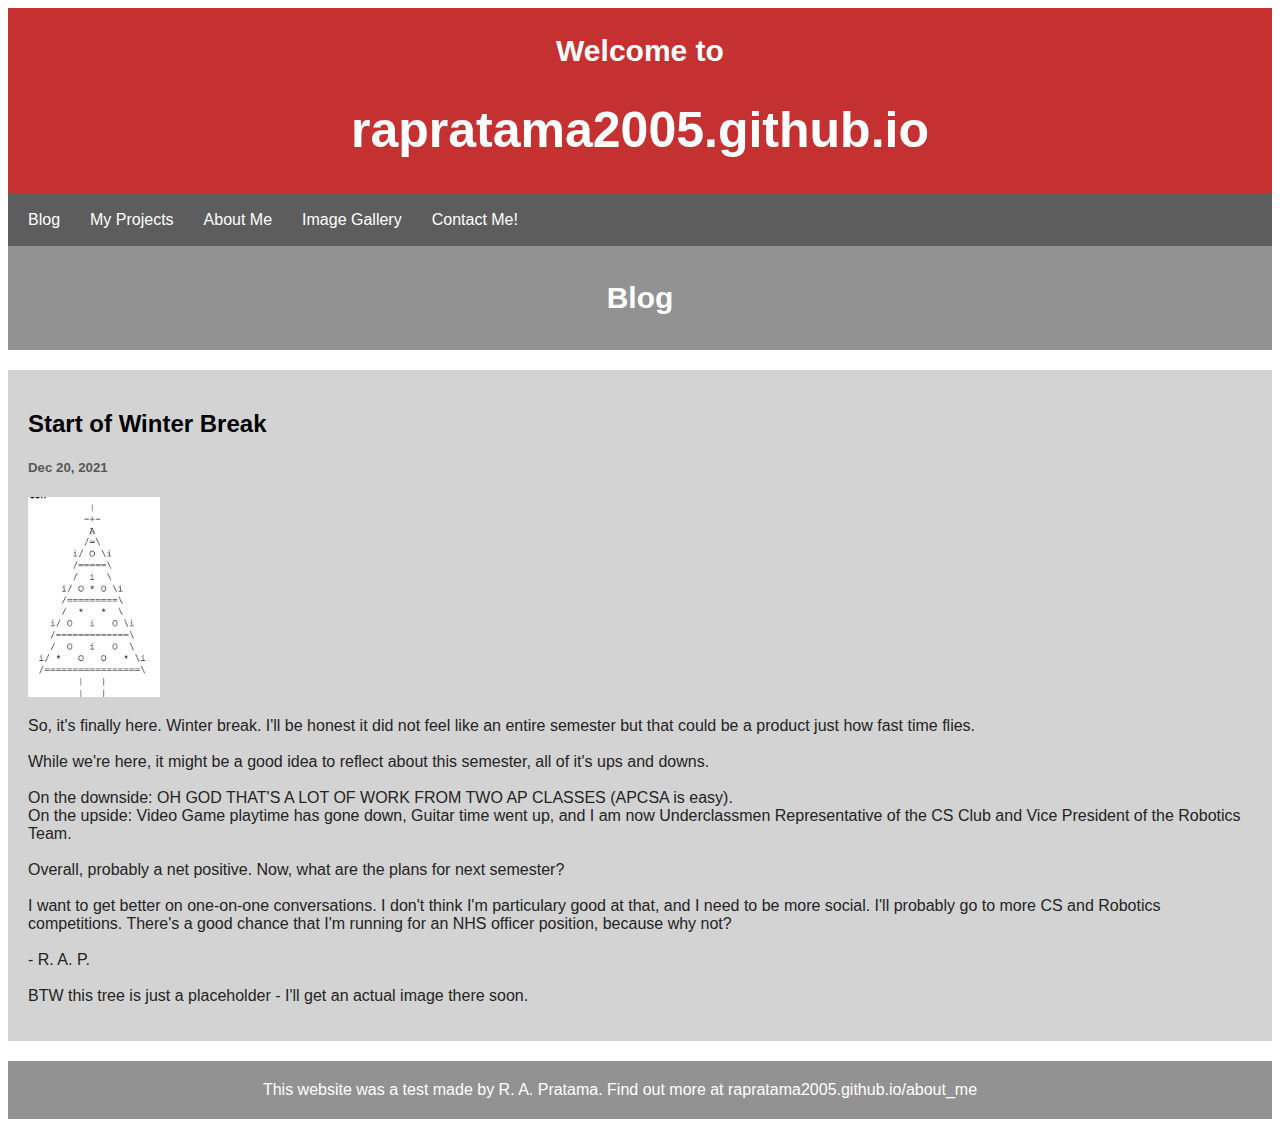
<file: index.html>
<!DOCTYPE html>
<html lang="en">
<title>index</title>
<meta name="viewport" content="width=device-width, initial-scale=1.0">
<meta charset="UTF-8">
<head>
    <link rel="stylesheet" href="styles.css">
</head>

<body>
    <div class="header">
        <h2>Welcome to</h2>
        <h1>rapratama2005.github.io</h1>
    </div>

    <div class="navbar">
        <a href="index.html">Blog</a>
        <a href="my_projects.html">My Projects</a>
        <a href="about_me.html">About Me</a>
        <a href="image_gallery.html">Image Gallery</a>
        <a href="contact_me.html">Contact Me!</a>
    </div>

    <div class="subheader">
        <h2>Blog</h2>
    </div>

    <div class="content">

        <div class="card">
            <h2>Start of Winter Break</h2>
            <h5>Dec 20, 2021</h5>
            <img src="asciiTree.png" alt="asciiTree" style="height:200px;">
            <p>So, it's finally here. Winter break. I'll be honest it did not feel like an entire semester but that could be a product just how fast time flies. 
                <br> <br>While we're here, it might be a good idea to reflect about this semester, all of it's ups and downs. 
                <br> <br>On the downside: OH GOD THAT'S A LOT OF WORK FROM TWO AP CLASSES (APCSA is easy). 
                <br>On the upside: Video Game playtime has gone down, Guitar time went up, and I am now Underclassmen Representative of the CS Club and Vice President of the Robotics Team.
                <br> <br>Overall, probably a net positive. Now, what are the plans for next semester?
                <br> <br>I want to get better on one-on-one conversations. I don't think I'm particulary good at that, and I need to be more social. I'll probably go to more CS and Robotics competitions. There's a good chance that I'm running for an NHS officer position, because why not?
                <br> <br> - R. A. P.
                <br> <br>BTW this tree is just a placeholder - I'll get an actual image there soon.
            </p>
          </div>

          

    </div>

    <div class="footer">
        <a href="about_me.html">This website was a test made by R. A. Pratama. Find out more at rapratama2005.github.io/about_me<a>
    </div>
</body>
</html>
</file>
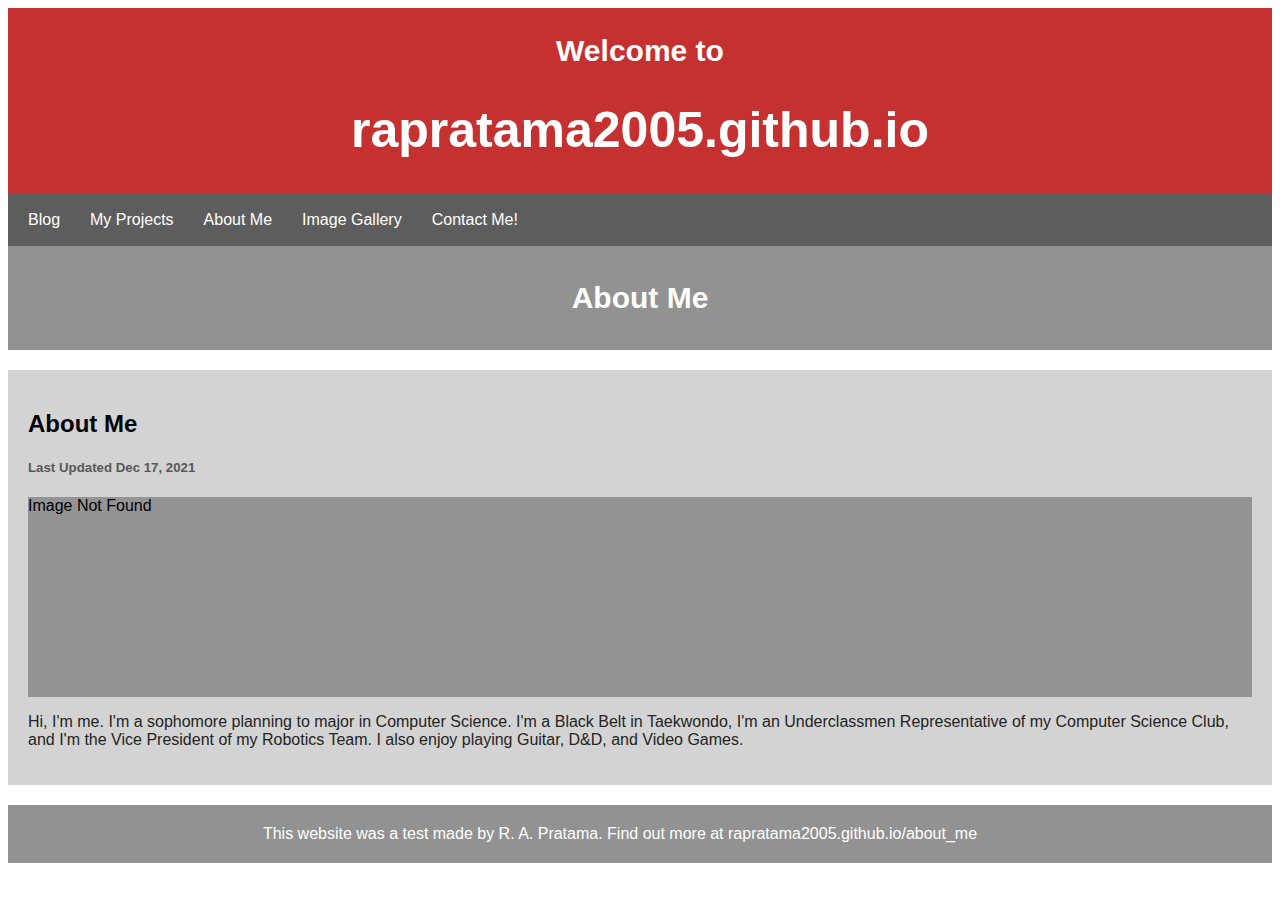
<file: about_me.html>
<!DOCTYPE html>
<html lang="en">
<title>about_me</title>
<meta name="viewport" content="width=device-width, initial-scale=1.0">
<meta charset="UTF-8">
<head>
    <link rel="stylesheet" href="styles.css">
</head>

<body>
    <div class="header">
        <h2>Welcome to</h2>
        <h1>rapratama2005.github.io</h1>
    </div>

    <div class="navbar">
        <a href="index.html">Blog</a>
        <a href="my_projects.html">My Projects</a>
        <a href="about_me.html">About Me</a>
        <a href="image_gallery.html">Image Gallery</a>
        <a href="contact_me.html">Contact Me!</a>
    </div>

    <div class="subheader">
        <h2>About Me</h2>
    </div>

    <div class="content">

        <div class="card">
            <h2>About Me</h2>
            <h5>Last Updated Dec 17, 2021</h5>
            <div class="fakeimg" style="height:200px;">Image Not Found</div>
            <p>Hi, I'm me. I'm a sophomore planning to major in Computer Science. I'm a Black Belt in Taekwondo, I'm an Underclassmen Representative of my Computer Science Club, and I'm the Vice President of my Robotics Team. I also enjoy playing Guitar, D&D, and Video Games. </p>
          </div>



    </div>

    <div class="footer">
        <a href="about_me.html">This website was a test made by R. A. Pratama. Find out more at rapratama2005.github.io/about_me<a>
    </div>
</body>
</html>
</file>
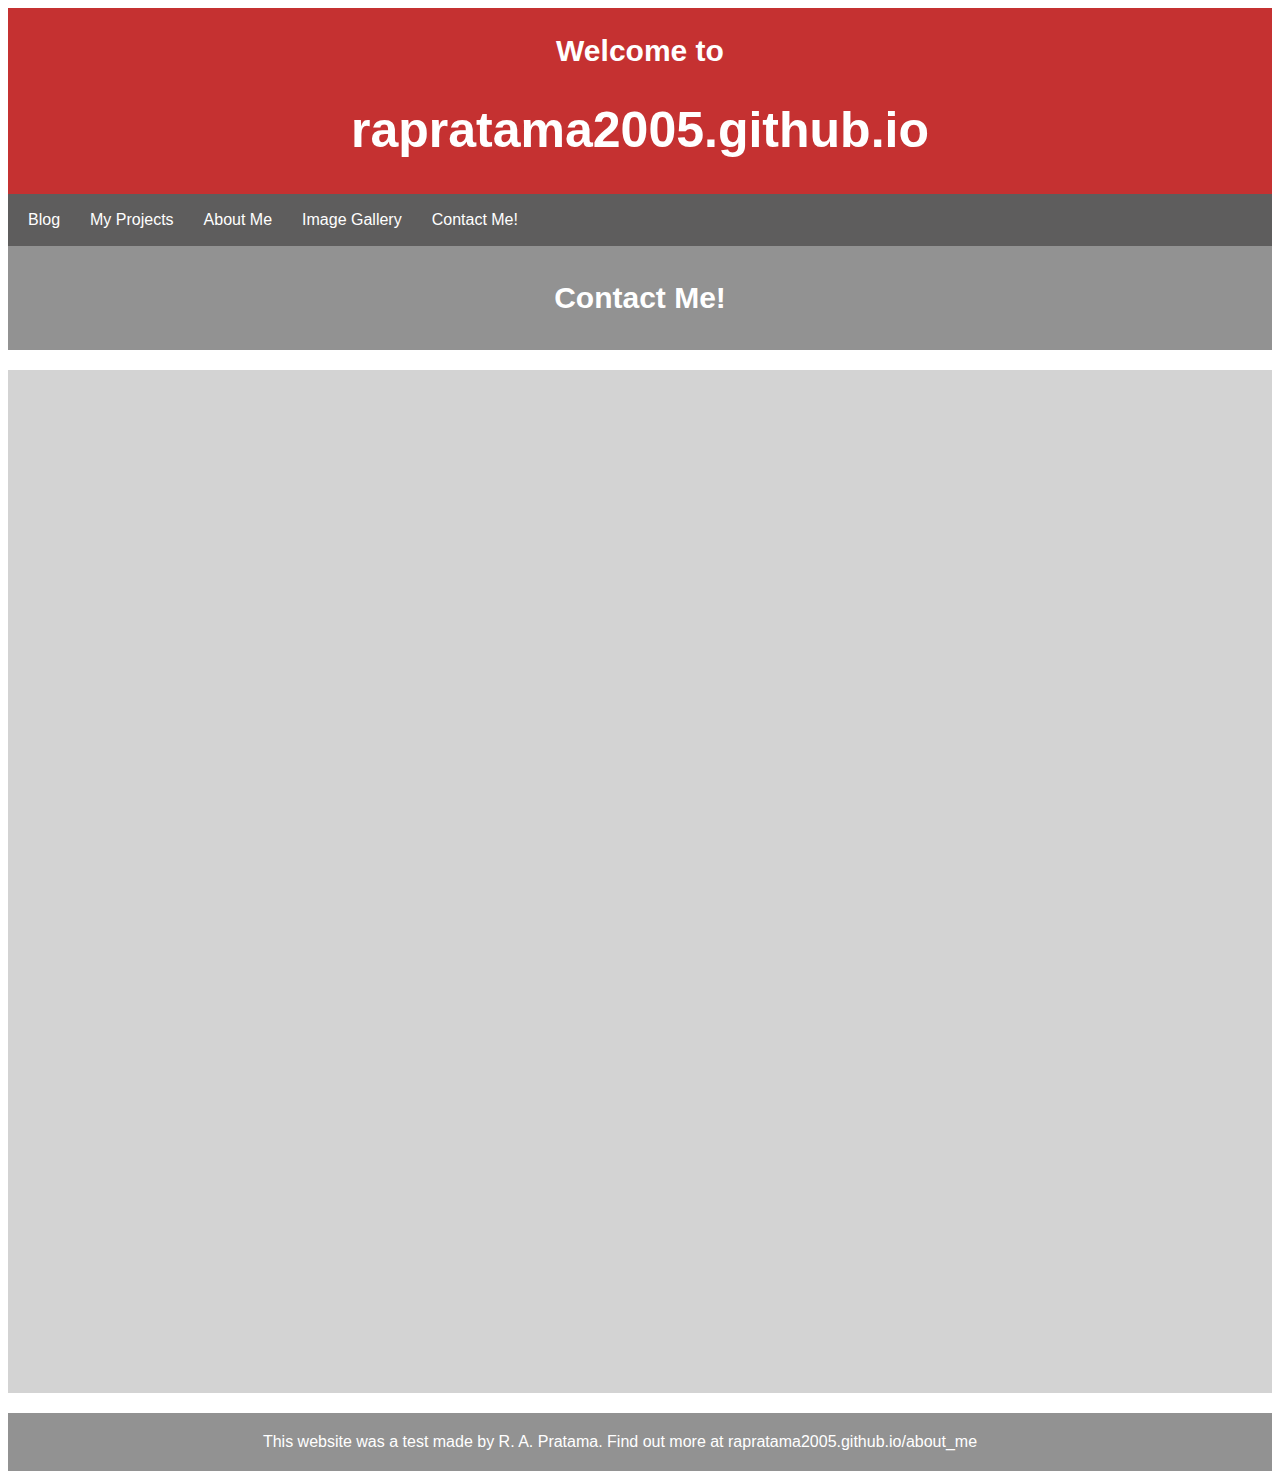
<file: contact_me.html>
<!DOCTYPE html>
<html lang="en">
<title>contact_me</title>
<meta name="viewport" content="width=device-width, initial-scale=1.0">
<meta charset="UTF-8">
<head>
    <link rel="stylesheet" href="styles.css">
</head>

<body>
    <div class="header">
        <h2>Welcome to</h2>
        <h1>rapratama2005.github.io</h1>
    </div>

    <div class="navbar">
        <a href="index.html">Blog</a>
        <a href="my_projects.html">My Projects</a>
        <a href="about_me.html">About Me</a>
        <a href="image_gallery.html">Image Gallery</a>
        <a href="contact_me.html">Contact Me!</a>
    </div>

    <div class="subheader">
        <h2>Contact Me!</h2>
    </div>

    <div class="content">

        <div class="card">
            <iframe src="https://docs.google.com/forms/d/e/1FAIpQLSfEqr7Hl9lkfXJvbUIgXrdM2CFFT6HtquRT-E71nHd1zXCzZw/viewform?embedded=true" width="640" height="979" frameborder="0" marginheight="0" marginwidth="0">Loading…</iframe>
          </div>

          

    </div>

    <div class="footer">
        <a href="about_me.html">This website was a test made by R. A. Pratama. Find out more at rapratama2005.github.io/about_me<a>
    </div>
</body>
</html>
</file>
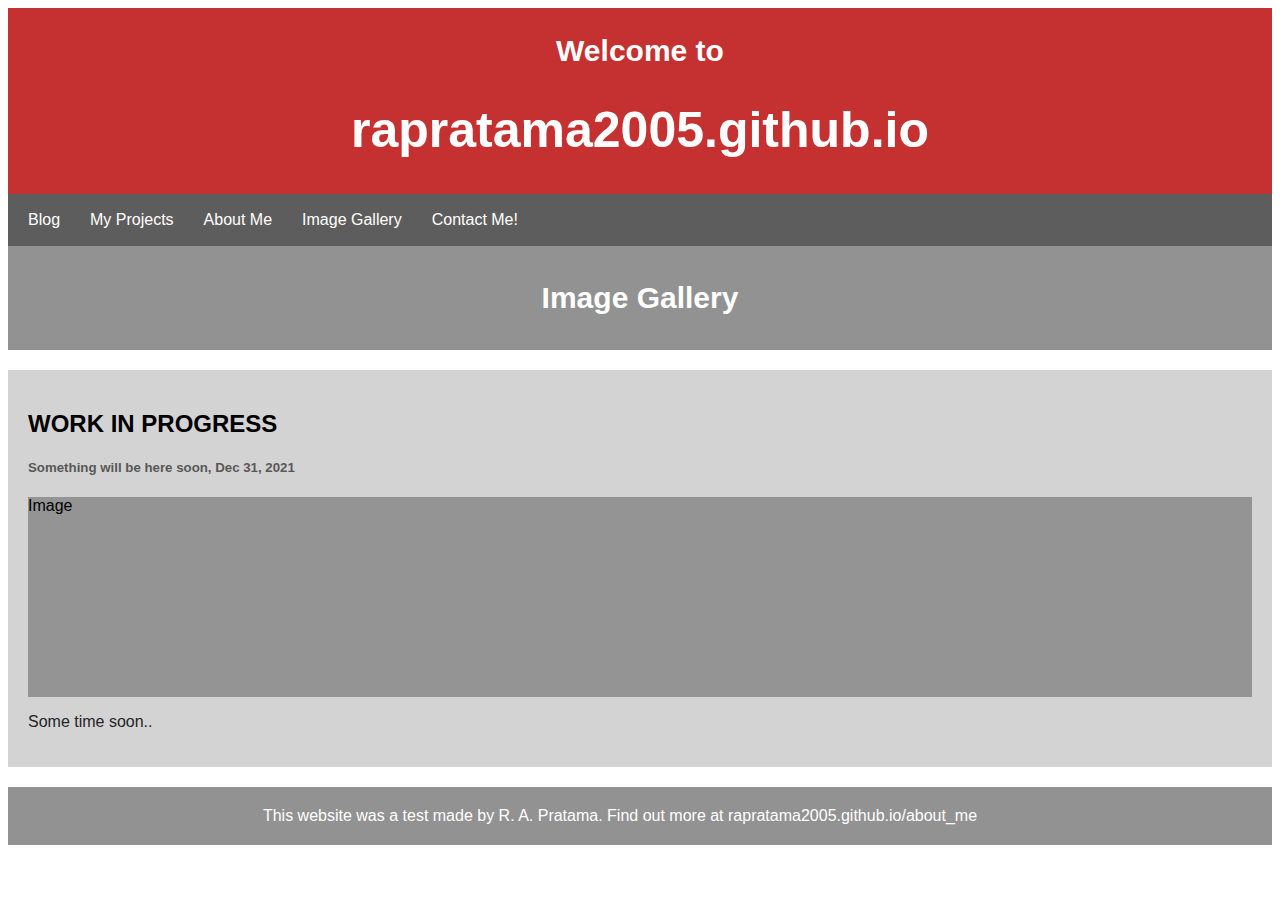
<file: image_gallery.html>
<!DOCTYPE html>
<html lang="en">
<title>image_gallery</title>
<meta name="viewport" content="width=device-width, initial-scale=1.0">
<meta charset="UTF-8">
<head>
    <link rel="stylesheet" href="styles.css">
</head>

<body>
    <div class="header">
        <h2>Welcome to</h2>
        <h1>rapratama2005.github.io</h1>
    </div>

    <div class="navbar">
        <a href="index.html">Blog</a>
        <a href="my_projects.html">My Projects</a>
        <a href="about_me.html">About Me</a>
        <a href="image_gallery.html">Image Gallery</a>
        <a href="contact_me.html">Contact Me!</a>
    </div>

    <div class="subheader">
        <h2>Image Gallery</h2>
    </div>

    <div class="content">

        <div class="card">
            <h2>WORK IN PROGRESS</h2>
            <h5>Something will be here soon, Dec 31, 2021</h5>
            <div class="fakeimg" style="height:200px;">Image</div>
            <p>Some time soon..</p>
          </div>

    </div>

    <div class="footer">
        <a href="about_me.html">This website was a test made by R. A. Pratama. Find out more at rapratama2005.github.io/about_me<a>
    </div>
</body>
</html>
</file>
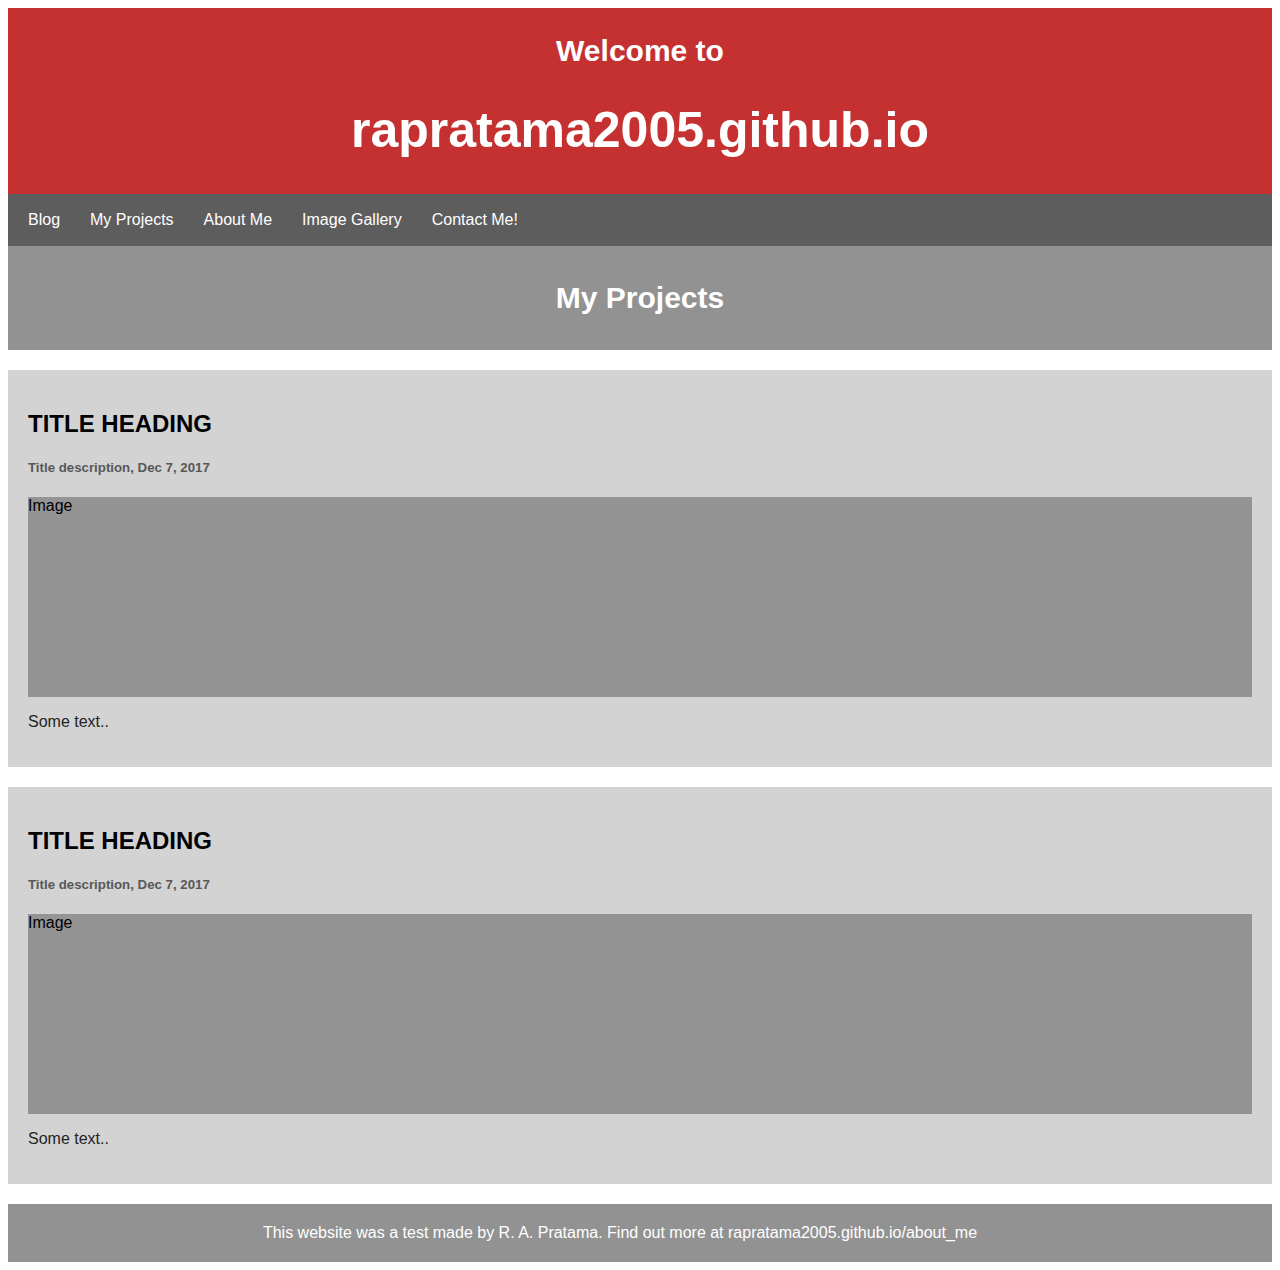
<file: my_projects.html>
<!DOCTYPE html>
<html lang="en">
<title>my_projects</title>
<meta name="viewport" content="width=device-width, initial-scale=1.0">
<meta charset="UTF-8">
<head>
    <link rel="stylesheet" href="styles.css">
</head>

<body>
    <div class="header">
        <h2>Welcome to</h2>
        <h1>rapratama2005.github.io</h1>
    </div>

    <div class="navbar">
        <a href="index.html">Blog</a>
        <a href="my_projects.html">My Projects</a>
        <a href="about_me.html">About Me</a>
        <a href="image_gallery.html">Image Gallery</a>
        <a href="contact_me.html">Contact Me!</a>
    </div>

    <div class="subheader">
        <h2>My Projects</h2>
    </div>

    <div class="content">

        <div class="card">
            <h2>TITLE HEADING</h2>
            <h5>Title description, Dec 7, 2017</h5>
            <div class="fakeimg" style="height:200px;">Image</div>
            <p>Some text..</p>
          </div>

          <div class="card">
            <h2>TITLE HEADING</h2>
            <h5>Title description, Dec 7, 2017</h5>
            <div class="fakeimg" style="height:200px;">Image</div>
            <p>Some text..</p>
          </div>

    </div>

    <div class="footer">
        <a href="about_me.html">This website was a test made by R. A. Pratama. Find out more at rapratama2005.github.io/about_me<a>
    </div>
</body>
</html>
</file>
<file: styles.css>
body {
    font-family: Arial, Helvetica, sans-serif;
}

.header {
    padding: 1px; /* some padding */
    text-align: center; /* center the text */
    background: #c53131; /* green background */
    color: white; /* white text color */
  }
  
  /* Increase the font size of the <h1> element */
  .header h1 {
    font-size: 50px;
  }
  .header h2 {
    font-size: 30px;
}

.navbar {
    padding: 5px; /* some padding */
    overflow: hidden;
    text-align: center; /* center the text */
    background: #5e5d5d; /* green background */
    color: white; /* white text color */
  }
  .navbar a {
    float: left; /* Make sure that the links stay side-by-side */
    display: block; /* Change the display to block, for responsive reasons (see below) */
    color: white; /* White text color */
    text-align: center; /* Center the text */
    padding: 12px 15px; /* Add some padding */
    text-decoration: none; /* Remove underline */
  }
  
  /* Right-aligned link */
  .navbar a.right {
    float: right; /* Float a link to the right */
  }
  
  /* Change color on hover/mouse-over */
  .navbar a:hover {
    background-color: #ddd; /* Grey background color */
    color: black; /* Black text color */
}

.subheader {
    padding: 10px;
    background: #929292;
    text-align: center;
    color: white;
}
.subheader h2 {
    font-size: 30px;
}

.footer {
    padding: 20px;
    text-align: center;
    background: #929292;
    margin-top: 20px;
  }
  .footer a {
    color: white; /* White text color */
    text-align: center; /* Center the text */
    padding: 12px 20px; /* Add some padding */
    text-decoration: none; /* Remove underline */ 
  }
.fakeimg {
    background-color: #949494;
}
.card {
    background-color: rgb(211, 211, 211);
    padding: 20px;
    margin-top: 20px;
  }
  .card h2 {
      color: black;
  }
  .card h5{
      color: rgb(88, 88, 88);
  }
  .card p {
      color: rgb(36, 36, 36);
  }
</file>
